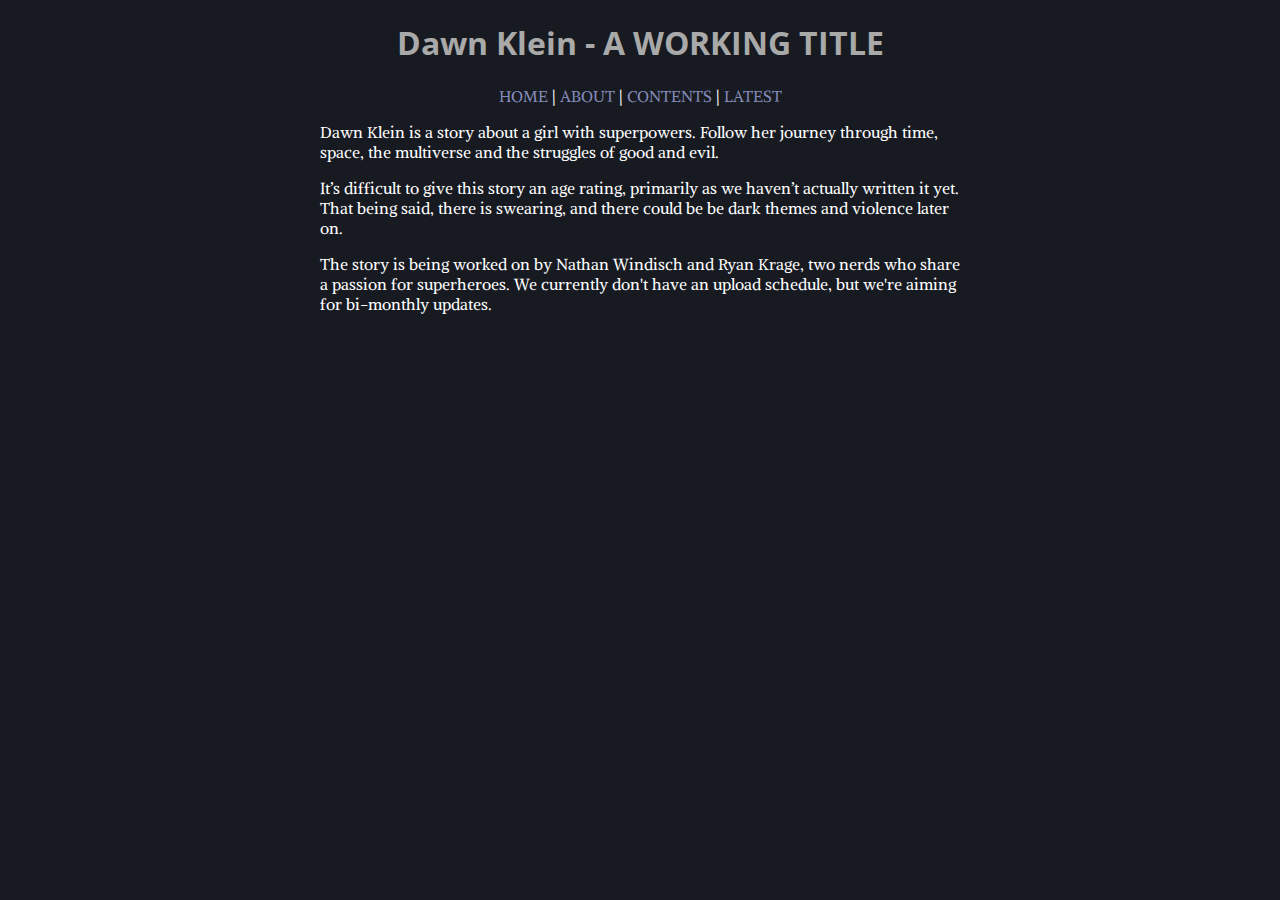
<file: index.html>
<!doctype html>
<html>
    <head>
        <meta name="viewport" content="width=device-width, initial-scale=1.0">
        <link rel="stylesheet" href="/css/style.css">
        <link rel="shortcut icon" href="/favicon.ico">
        <title>Dawn Klein - A Web Serial</title>
    </head>

    <body>
        <h1>Dawn Klein - A WORKING TITLE</h1>
        <div id="header">
            <p><a href="/">HOME</a> | <a href="/about">ABOUT</a> | <a href="/contents">CONTENTS</a> | <a href="/latest">LATEST</a></p>
        </div>
        <p>Dawn Klein is a story about a girl with superpowers. Follow her journey through time, space, the multiverse and the struggles of good and evil.</p>
        <p>It’s difficult to give this story an age rating, primarily as we haven’t actually written it yet. That being said, there is swearing, and there could be be dark themes and violence later on.</p>
        <p>The story is being worked on by Nathan Windisch and Ryan Krage, two nerds who share a passion for superheroes. We currently don't have an upload schedule, but we're aiming for bi-monthly updates.</p>
    </body>
</html>
</file>
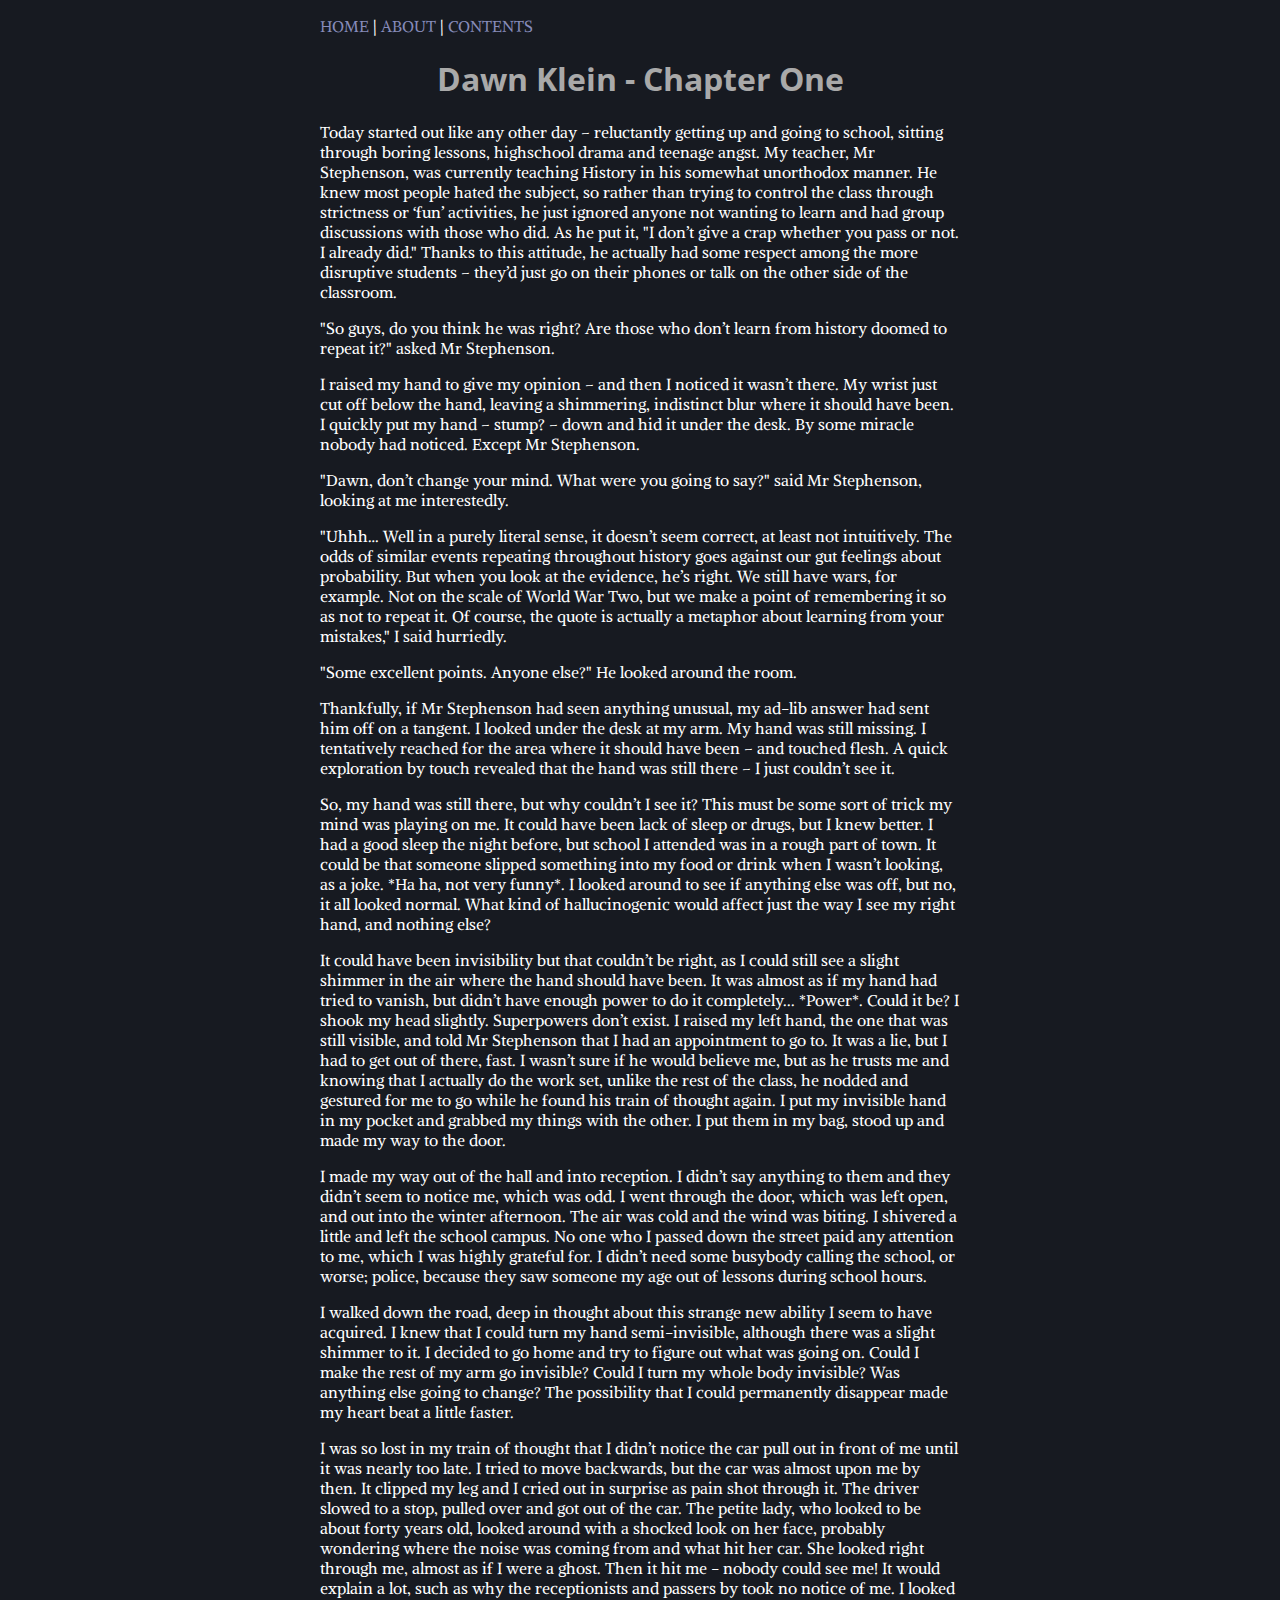
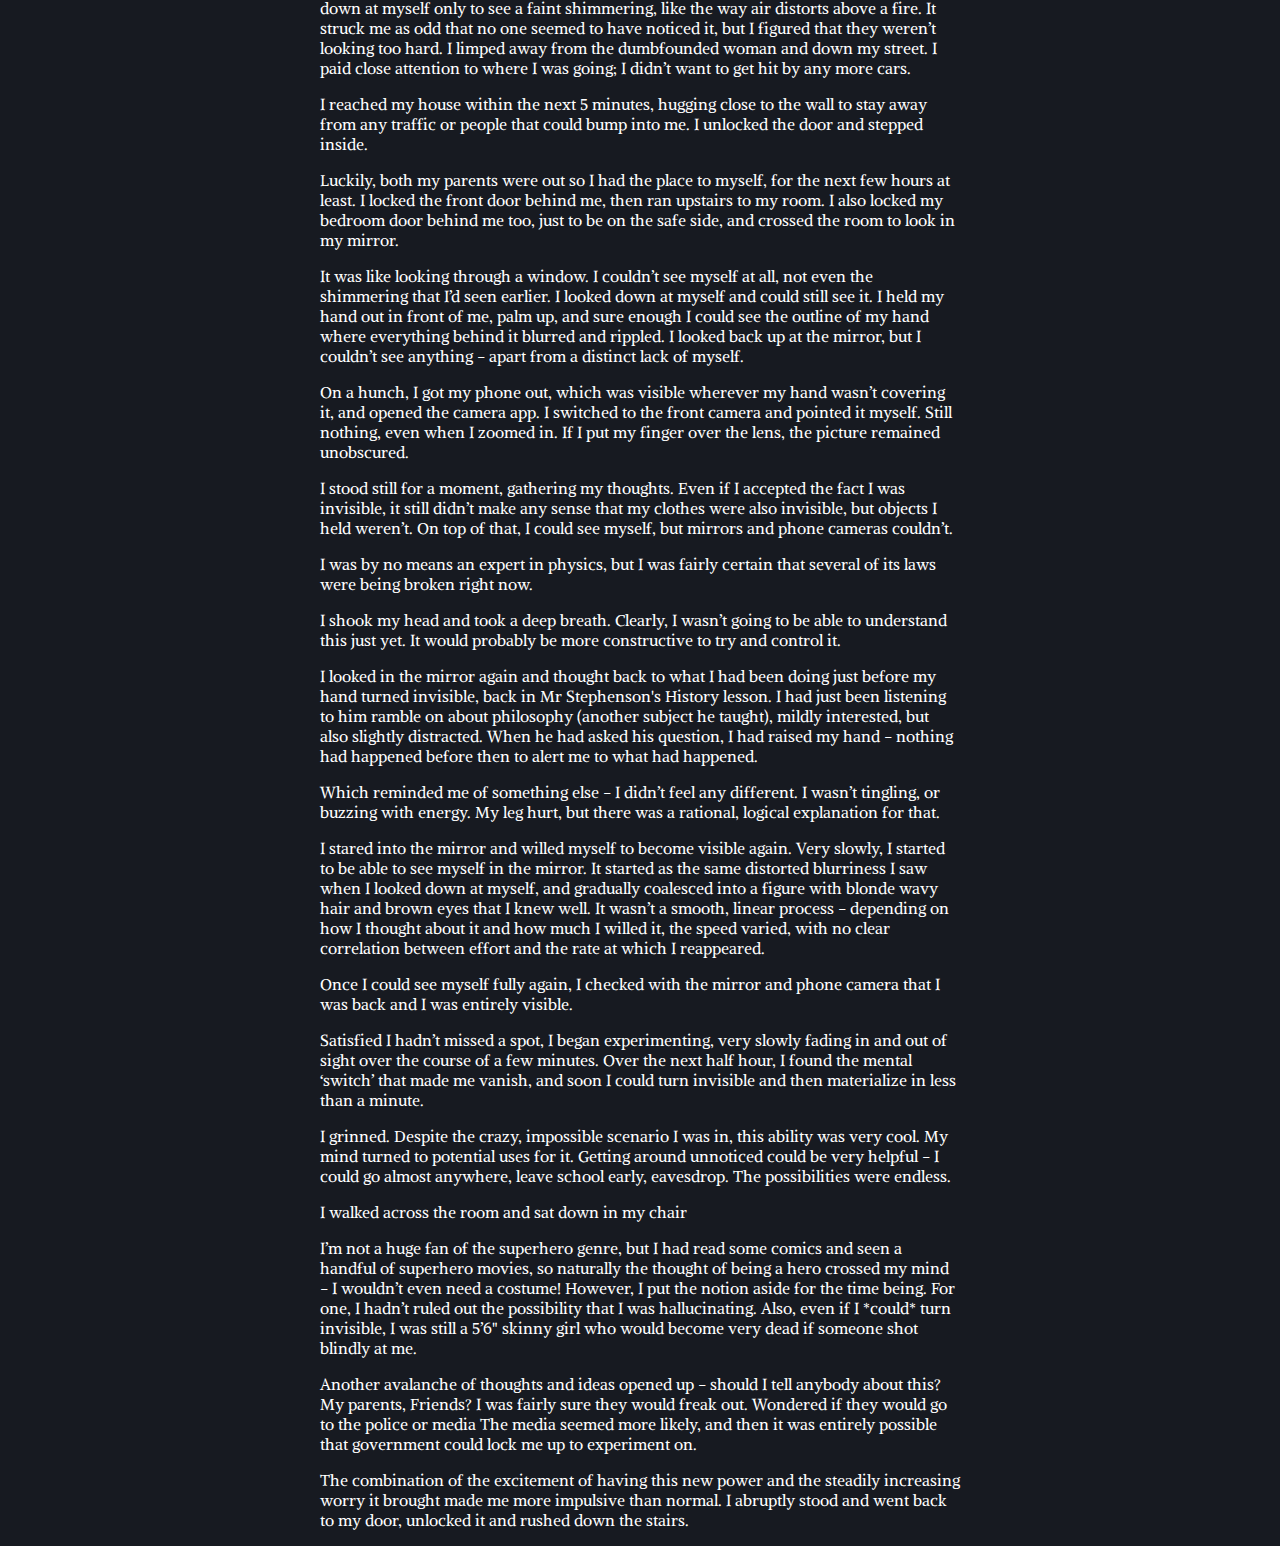
<file: 1.html>
<!doctype html>
<html>
  <head>
    <meta name="viewport" content="width=device-width, initial-scale=1.0">
    <link rel="stylesheet" href="/css/style.css">
    <link rel="shortcut icon" href="/favion.ico">
    <title>Dawn Klein - Chapter I - A Web Serial</title>
  </head>

  <body>
    <p><a href="/">HOME</a> | <a href="/about">ABOUT</a> | <a href="/contents">CONTENTS</a></p>
    <h1>Dawn Klein - Chapter One</h1>
    <p>Today started out like any other day – reluctantly getting up and going
to school, sitting through boring lessons, highschool drama and teenage
angst. My teacher, Mr Stephenson, was currently teaching History in his
somewhat unorthodox manner. He knew most people hated the subject, so
rather than trying to control the class through strictness or ‘fun’
activities, he just ignored anyone not wanting to learn and had group
discussions with those who did. As he put it, "I don’t give a crap
whether you pass or not. I already did." Thanks to this attitude, he
actually had some respect among the more disruptive students – they’d
just go on their phones or talk on the other side of the classroom.</p>

<p>"So guys, do you think he was right? Are those who don’t learn from
history doomed to repeat it?" asked Mr Stephenson.</p>

<p>I raised my hand to give my opinion – and then I noticed it wasn’t
there. My wrist just cut off below the hand, leaving a shimmering,
indistinct blur where it should have been. I quickly put my hand –
stump? – down and hid it under the desk. By some miracle nobody had
noticed. Except Mr Stephenson.</p>

<p>"Dawn, don’t change your mind. What were you going to say?" said Mr
Stephenson, looking at me interestedly.</p>

<p>"Uhhh… Well in a purely literal sense, it doesn’t seem correct, at least
not intuitively. The odds of similar events repeating throughout history
goes against our gut feelings about probability. But when you look at
the evidence, he’s right. We still have wars, for example. Not on the
scale of World War Two, but we make a point of remembering it so as not
to repeat it. Of course, the quote is actually a metaphor about learning
from your mistakes," I said hurriedly.</p>

<p>"Some excellent points. Anyone else?" He looked around the room.</p>

<p>Thankfully, if Mr Stephenson had seen anything unusual, my ad-lib answer
had sent him off on a tangent. I looked under the desk at my arm. My
hand was still missing. I tentatively reached for the area where it
should have been – and touched flesh. A quick exploration by touch
revealed that the hand was still there – I just couldn’t see it.</p>

<p>So, my hand was still there, but why couldn’t I see it? This must be
some sort of trick my mind was playing on me. It could have been lack of
sleep or drugs, but I knew better. I had a good sleep the night before,
but school I attended was in a rough part of town. It could be that
someone slipped something into my food or drink when I wasn’t looking,
as a joke. *Ha ha, not very funny*. I looked around to see if anything
else was off, but no, it all looked normal. What kind of hallucinogenic
would affect just the way I see my right hand, and nothing else?</p>

<p>It could have been invisibility but that couldn’t be right, as I could
still see a slight shimmer in the air where the hand should have been.
It was almost as if my hand had tried to vanish, but didn’t have enough
power to do it completely... *Power*. Could it be? I shook my head
slightly. Superpowers don’t exist. I raised my left hand, the one that
was still visible, and told Mr Stephenson that I had an appointment to
go to. It was a lie, but I had to get out of there, fast. I wasn’t sure
if he would believe me, but as he trusts me and knowing that I actually
do the work set, unlike the rest of the class, he nodded and gestured
for me to go while he found his train of thought again. I put my
invisible hand in my pocket and grabbed my things with the other. I put
them in my bag, stood up and made my way to the door.</p>

<p>I made my way out of the hall and into reception. I didn’t say anything
to them and they didn’t seem to notice me, which was odd. I went through
the door, which was left open, and out into the winter afternoon. The
air was cold and the wind was biting. I shivered a little and left the
school campus. No one who I passed down the street paid any attention to
me, which I was highly grateful for. I didn’t need some busybody calling
the school, or worse; police, because they saw someone my age out of
lessons during school hours.</p>

<p>I walked down the road, deep in thought about this strange new ability I
seem to have acquired. I knew that I could turn my hand semi-invisible,
although there was a slight shimmer to it. I decided to go home and try
to figure out what was going on. Could I make the rest of my arm go
invisible? Could I turn my whole body invisible? Was anything else going
to change? The possibility that I could permanently disappear made my
heart beat a little faster.</p>

<p>I was so lost in my train of thought that I didn’t notice the car pull
out in front of me until it was nearly too late. I tried to move
backwards, but the car was almost upon me by then. It clipped my leg and
I cried out in surprise as pain shot through it. The driver slowed to a
stop, pulled over and got out of the car. The petite lady, who looked to
be about forty years old, looked around with a shocked look on her face,
probably wondering where the noise was coming from and what hit her car.
She looked right through me, almost as if I were a ghost. Then it hit me
- nobody could see me! It would explain a lot, such as why the
receptionists and passers by took no notice of me. I looked down at
myself only to see a faint shimmering, like the way air distorts above a
fire. It struck me as odd that no one seemed to have noticed it, but I
figured that they weren’t looking too hard. I limped away from the
dumbfounded woman and down my street. I paid close attention to where I
was going; I didn’t want to get hit by any more cars.</p>

<p>I reached my house within the next 5 minutes, hugging close to the wall
to stay away from any traffic or people that could bump into me. I
unlocked the door and stepped inside.</p>

<p>Luckily, both my parents were out so I had the place to myself, for the
next few hours at least. I locked the front door behind me, then ran
upstairs to my room. I also locked my bedroom door behind me too, just
to be on the safe side, and crossed the room to look in my mirror.</p>

<p>It was like looking through a window. I couldn’t see myself at all, not
even the shimmering that I’d seen earlier. I looked down at myself and
could still see it. I held my hand out in front of me, palm up, and sure
enough I could see the outline of my hand where everything behind it
blurred and rippled. I looked back up at the mirror, but I couldn’t see
anything - apart from a distinct lack of myself.</p>

<p>On a hunch, I got my phone out, which was visible wherever my hand
wasn’t covering it, and opened the camera app. I switched to the front
camera and pointed it myself. Still nothing, even when I zoomed in. If I
put my finger over the lens, the picture remained unobscured.</p>

<p>I stood still for a moment, gathering my thoughts. Even if I accepted
the fact I was invisible, it still didn’t make any sense that my clothes
were also invisible, but objects I held weren’t. On top of that, I could
see myself, but mirrors and phone cameras couldn’t.</p>

<p>I was by no means an expert in physics, but I was fairly certain that
several of its laws were being broken right now.</p>

<p>I shook my head and took a deep breath. Clearly, I wasn’t going to be
able to understand this just yet. It would probably be more constructive
to try and control it.</p>

<p>I looked in the mirror again and thought back to what I had been doing
just before my hand turned invisible, back in Mr Stephenson's History
lesson. I had just been listening to him ramble on about philosophy
(another subject he taught), mildly interested, but also slightly
distracted. When he had asked his question, I had raised my hand -
nothing had happened before then to alert me to what had happened.</p>

<p>Which reminded me of something else - I didn’t feel any different. I
wasn’t tingling, or buzzing with energy. My leg hurt, but there was a
rational, logical explanation for that.</p>

<p>I stared into the mirror and willed myself to become visible again. Very
slowly, I started to be able to see myself in the mirror. It started as
the same distorted blurriness I saw when I looked down at myself, and
gradually coalesced into a figure with blonde wavy hair and brown eyes
that I knew well. It wasn’t a smooth, linear process - depending on how
I thought about it and how much I willed it, the speed varied, with no
clear correlation between effort and the rate at which I reappeared.</p>

<p>Once I could see myself fully again, I checked with the mirror and phone
camera that I was back and I was entirely visible.</p>

<p>Satisfied I hadn’t missed a spot, I began experimenting, very slowly
fading in and out of sight over the course of a few minutes. Over the
next half hour, I found the mental ‘switch’ that made me vanish, and
soon I could turn invisible and then materialize in less than a minute.</p>

<p>I grinned. Despite the crazy, impossible scenario I was in, this ability
was very cool. My mind turned to potential uses for it. Getting around
unnoticed could be very helpful - I could go almost anywhere, leave
school early, eavesdrop. The possibilities were endless.</p>

<p>I walked across the room and sat down in my chair</p>

<p>I’m not a huge fan of the superhero genre, but I had read some comics
and seen a handful of superhero movies, so naturally the thought of
being a hero crossed my mind - I wouldn’t even need a costume! However,
I put the notion aside for the time being. For one, I hadn’t ruled out
the possibility that I was hallucinating. Also, even if I *could* turn
invisible, I was still a 5’6" skinny girl who would become very dead if
someone shot blindly at me.</p>

<p>Another avalanche of thoughts and ideas opened up - should I tell
anybody about this? My parents, Friends? I was fairly sure they would
freak out. Wondered if they would go to the police or media The media
seemed more likely, and then it was entirely possible that government
could lock me up to experiment on.</p>

<p>The combination of the excitement of having this new power and the
steadily increasing worry it brought made me more impulsive than normal.
I abruptly stood and went back to my door, unlocked it and rushed down
the stairs.</p>
  </body>
</html>
</file>
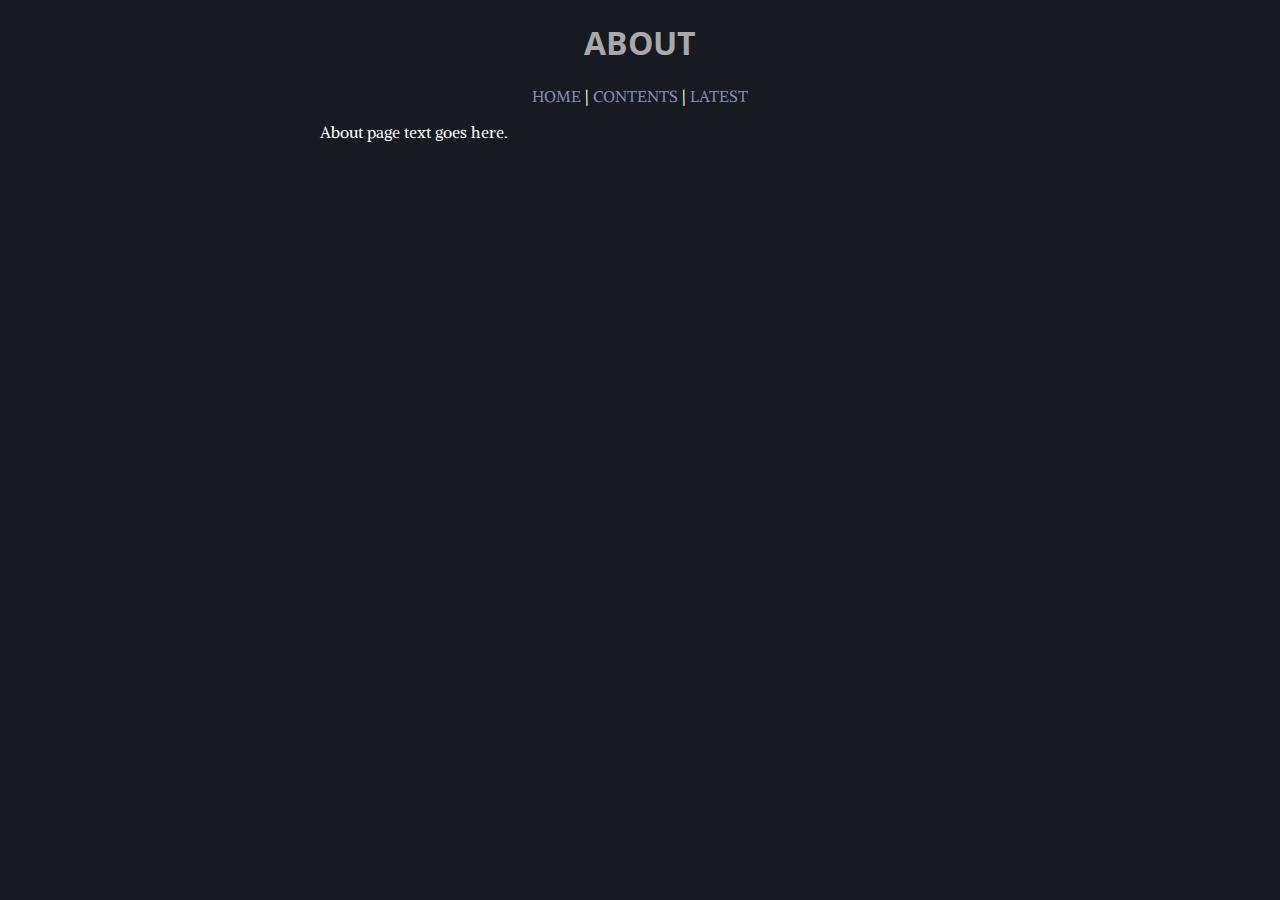
<file: about.html>
<!doctype html>
<html>
    <head>
        <meta name="viewport" content="width=device-width, initial-scale=1.0">
        <link rel="stylesheet" href="/css/style.css">
        <link rel="shortcut icon" href="/favicon.ico">
        <title>Dawn Klein - A Web Serial</title>
    </head>

    <body>
        <h1>ABOUT</h1>
        <div id="header">
            <p><a href="/">HOME</a> | <a href="/contents">CONTENTS</a> | <a href="/latest">LATEST</a></p>
        </div>
        <p>About page text goes here.</p>
    </body>
</html>
</file>
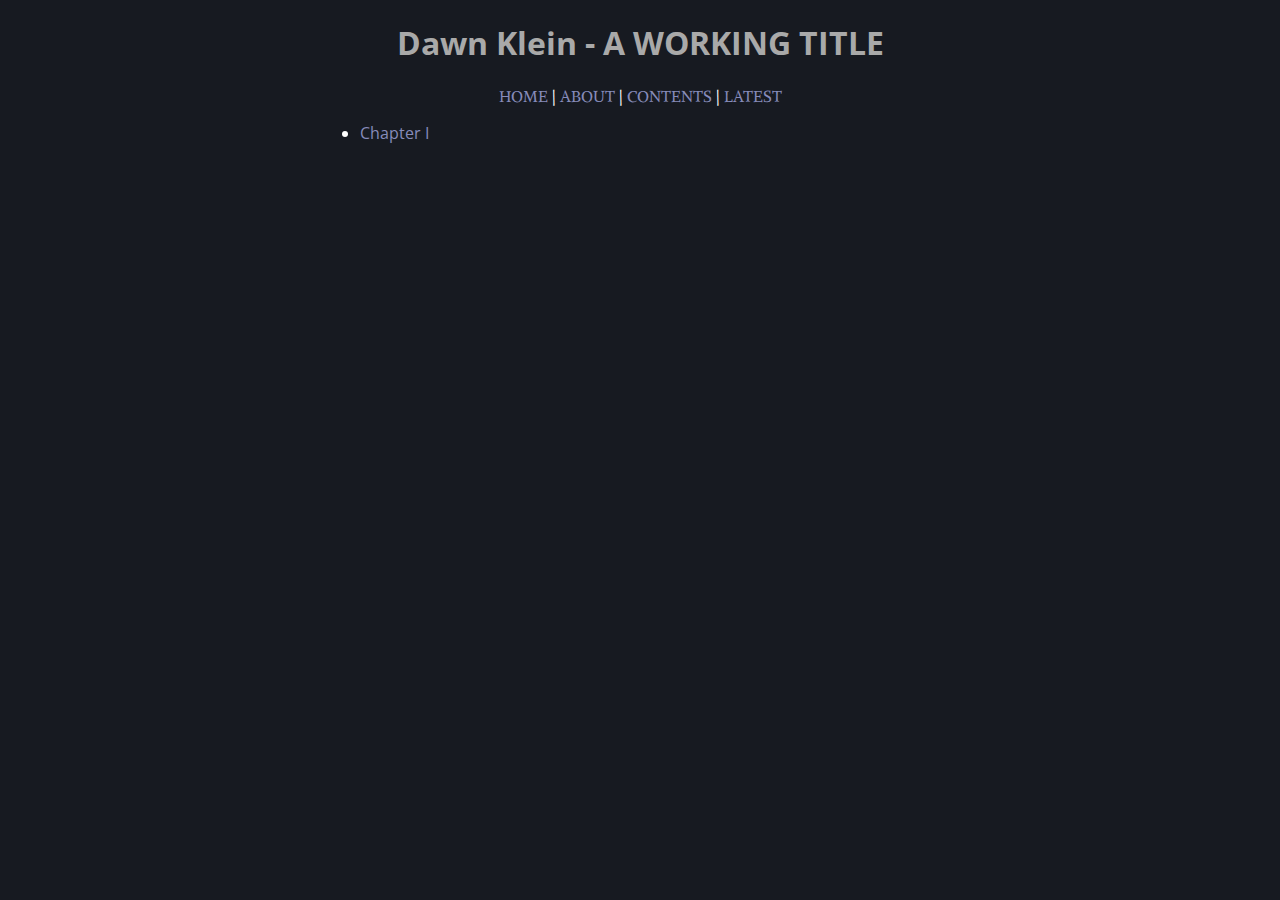
<file: contents.html>
<!doctype html>
<html>
    <head>
        <meta name="viewport" content="width=device-width, initial-scale=1.0">
        <link rel="stylesheet" href="/css/style.css">
        <link rel="shortcut icon" href="/favicon.ico">
        <title>Dawn Klein - A Web Serial</title>
    </head>

    <body>
        <h1>Dawn Klein - A WORKING TITLE</h1>
        <div id="header">
            <p><a href="/">HOME</a> | <a href="/about">ABOUT</a> | <a href="/contents">CONTENTS</a> | <a href="/latest">LATEST</a></p>
        </div>
        <ul>
            <li><a href="one">Chapter I</a></li>
        </ul>
    </body>
</html>
</file>
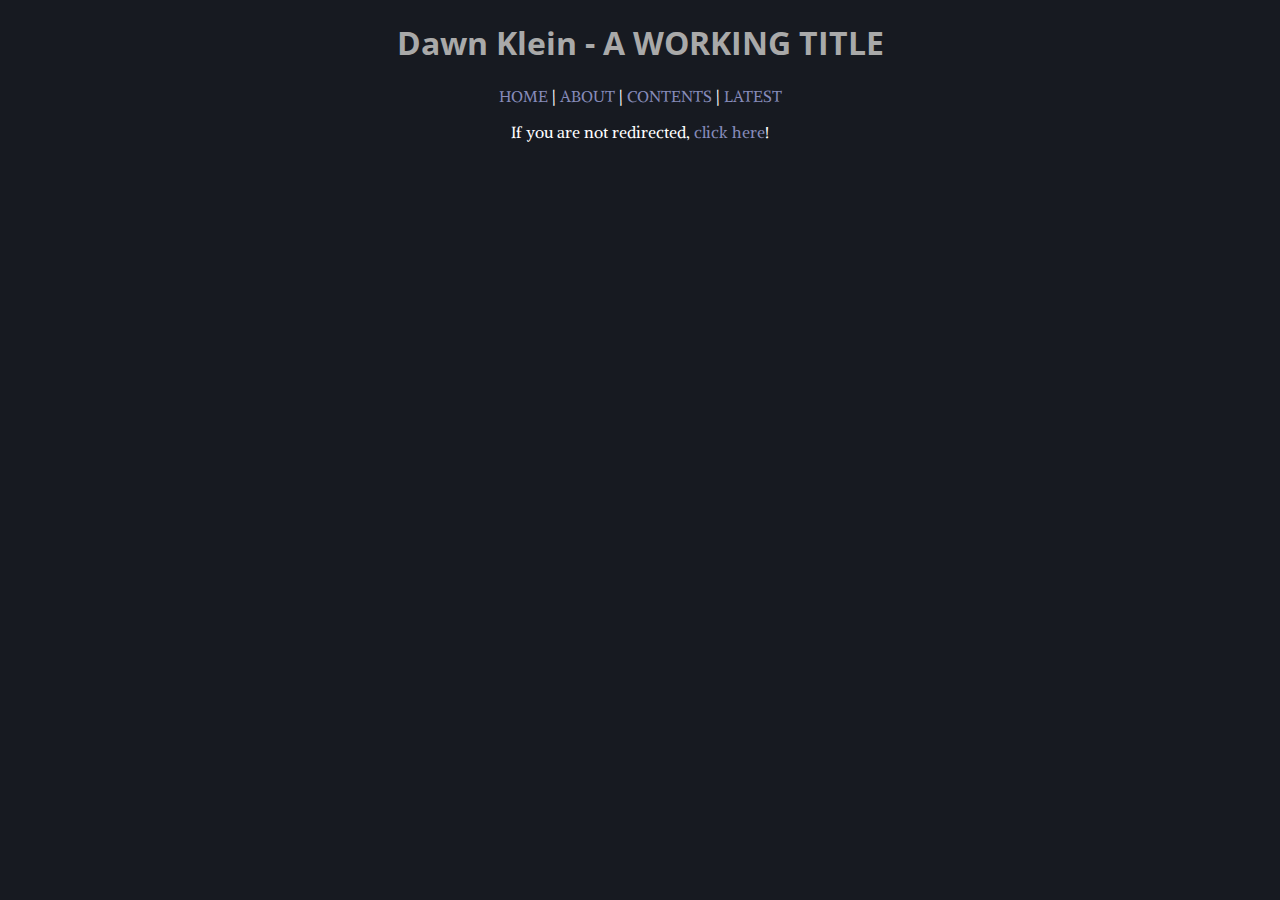
<file: discord.html>
<!doctype html>
<html>
    <head>
        <meta name="viewport" content="width=device-width, initial-scale=1.0">
        <link rel="stylesheet" href="/css/style.css">
        <link rel="shortcut icon" href="/favicon.ico">
        <title>Dawn Klein - A Web Serial</title>
        <meta http-equiv="refresh" content="0; URL=javascript:window.open('https://discord.gg/dPaBvn3','_blank');"/>
    </head>

    <body>
        <h1>Dawn Klein - A WORKING TITLE</h1>
        <div id="header">
            <p><a href="/">HOME</a> | <a href="/about">ABOUT</a> | <a href="/contents">CONTENTS</a> | <a href="/latest">LATEST</a></p>
        </div>
        <p id="header">If you are not redirected, <a href="https://discord.gg/dPaBvn3" target="_blank">click here</a>!</p>
    </body>
</html>
</file>
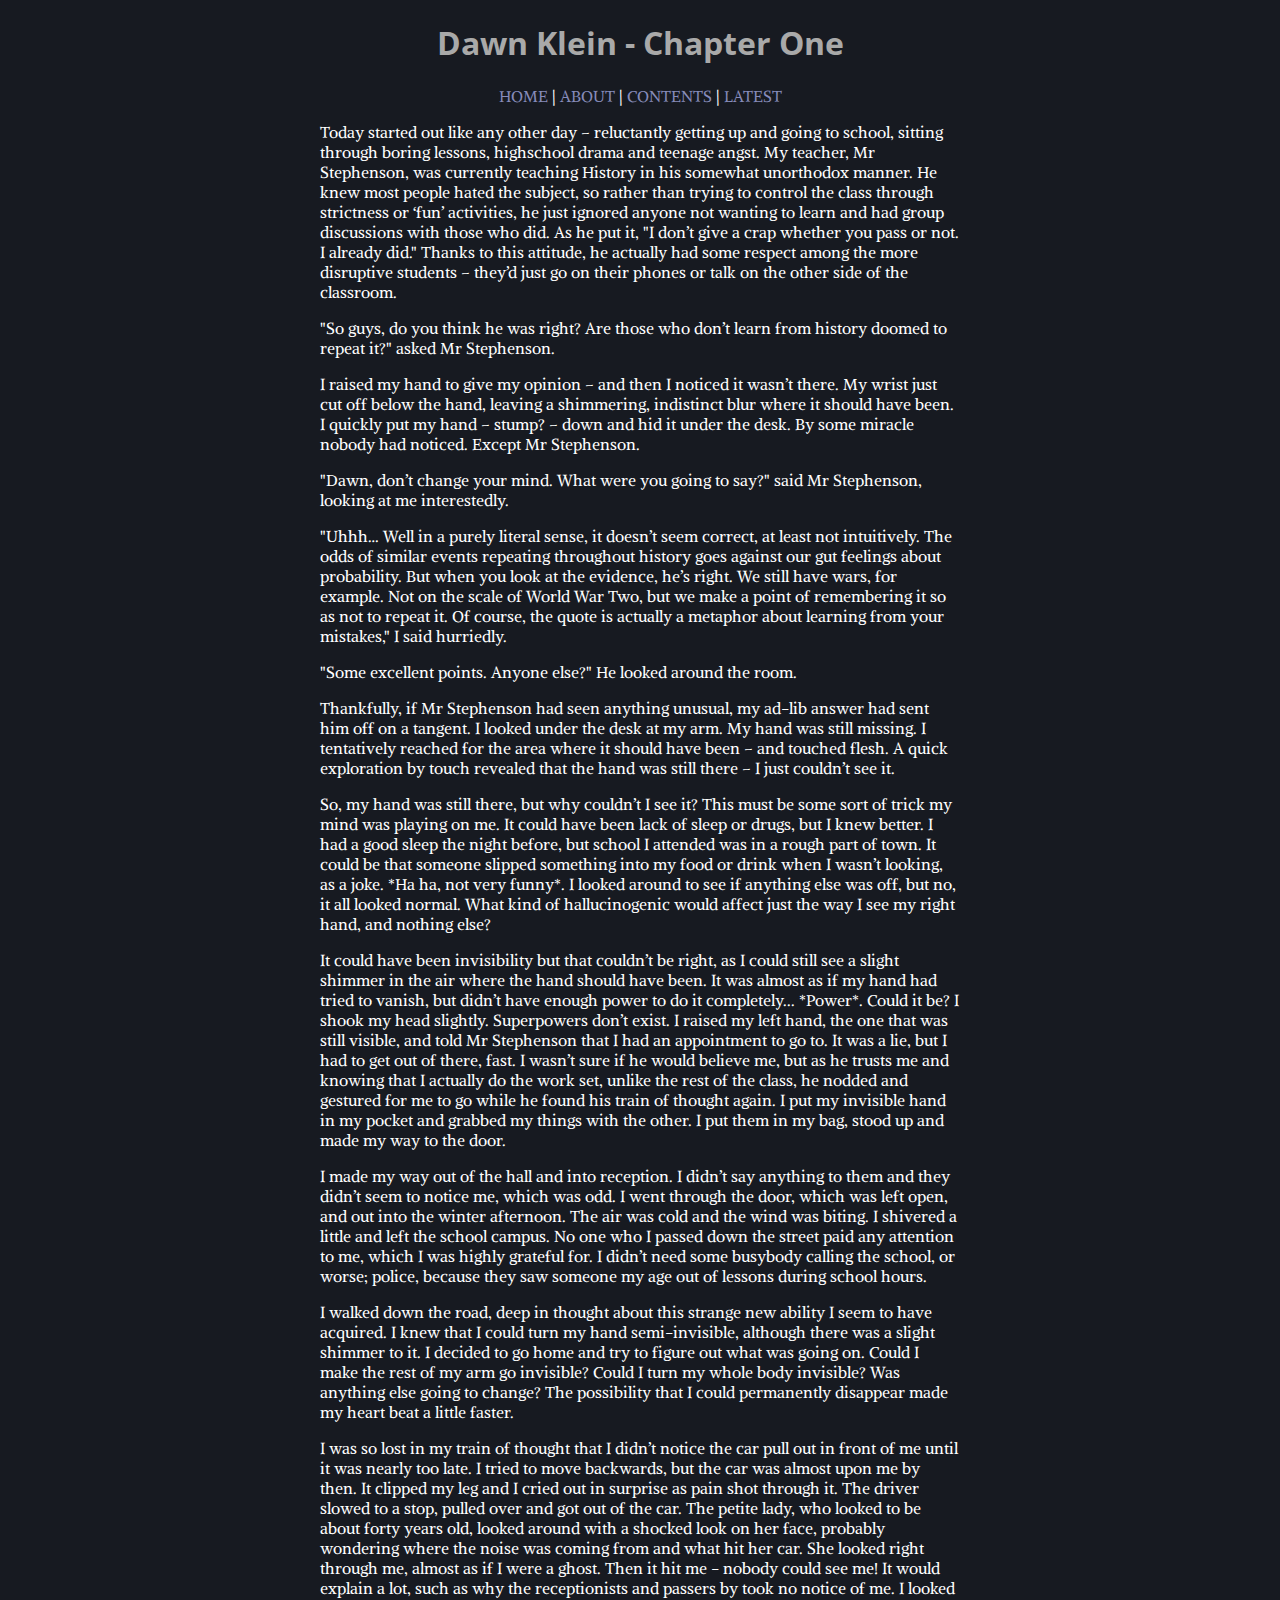
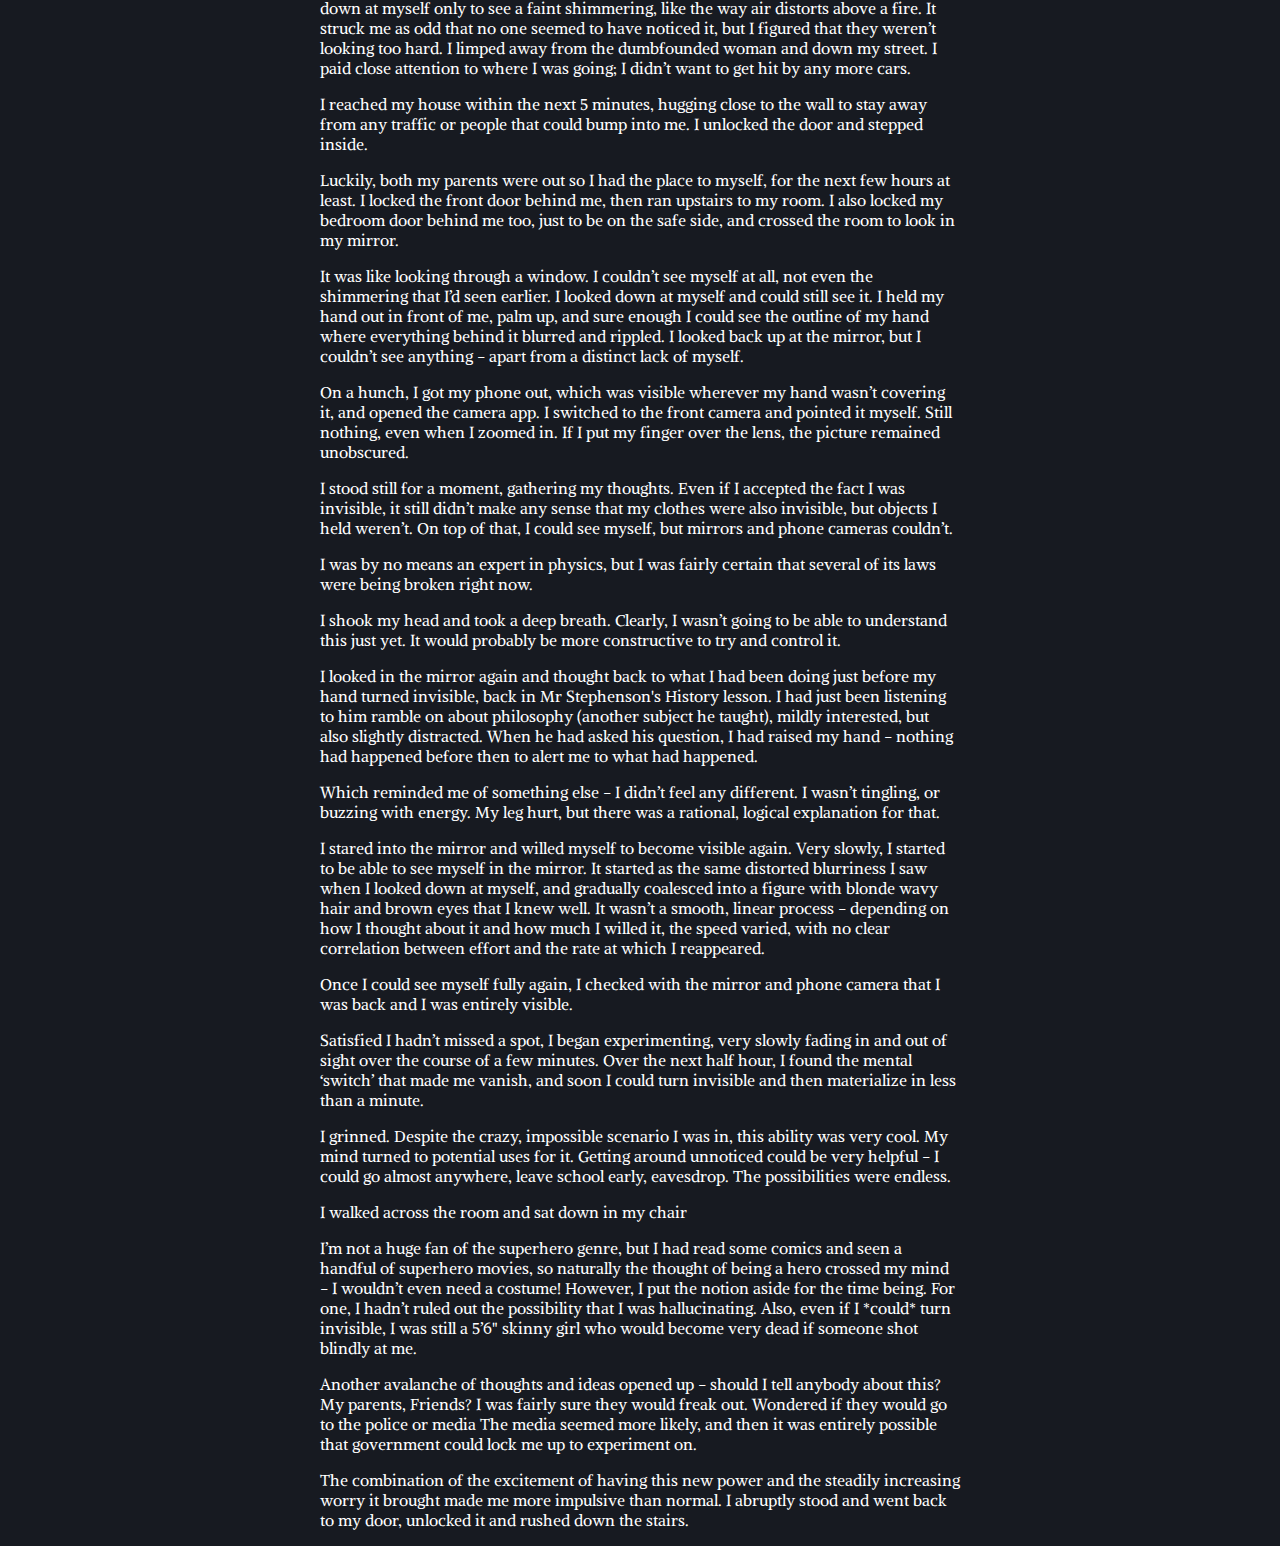
<file: one.html>
<!doctype html>
<html>
    <head>
        <meta name="viewport" content="width=device-width, initial-scale=1.0">
        <link rel="stylesheet" href="/css/style.css">
        <link rel="shortcut icon" href="/favicon.ico">
        <title>Dawn Klein - Chapter One - A Web Serial</title>
    </head>

    <body>
        <h1>Dawn Klein - Chapter One</h1>
        <div id="header">
            <p><a href="/">HOME</a> | <a href="/about">ABOUT</a> | <a href="/contents">CONTENTS</a> | <a href="/latest">LATEST</a></p>
        </div>
        <p>Today started out like any other day – reluctantly getting up and going to school, sitting through boring lessons, highschool drama and teenage angst. My teacher, Mr Stephenson, was currently teaching History in his somewhat unorthodox manner. He knew most people hated the subject, so rather than trying to control the class through strictness or ‘fun’ activities, he just ignored anyone not wanting to learn and had group discussions with those who did. As he put it, "I don’t give a crap whether you pass or not. I already did." Thanks to this attitude, he actually had some respect among the more disruptive students – they’d just go on their phones or talk on the other side of the classroom.</p>

        <p>"So guys, do you think he was right? Are those who don’t learn from history doomed to repeat it?" asked Mr Stephenson.</p>

        <p>I raised my hand to give my opinion – and then I noticed it wasn’t there. My wrist just cut off below the hand, leaving a shimmering, indistinct blur where it should have been. I quickly put my hand – stump? – down and hid it under the desk. By some miracle nobody had noticed. Except Mr Stephenson.</p>

        <p>"Dawn, don’t change your mind. What were you going to say?" said Mr Stephenson, looking at me interestedly.</p>

        <p>"Uhhh… Well in a purely literal sense, it doesn’t seem correct, at least not intuitively. The odds of similar events repeating throughout history goes against our gut feelings about probability. But when you look at the evidence, he’s right. We still have wars, for example. Not on the scale of World War Two, but we make a point of remembering it so as not to repeat it. Of course, the quote is actually a metaphor about learning from your mistakes," I said hurriedly.</p>

        <p>"Some excellent points. Anyone else?" He looked around the room.</p>

        <p>Thankfully, if Mr Stephenson had seen anything unusual, my ad-lib answer had sent him off on a tangent. I looked under the desk at my arm. My hand was still missing. I tentatively reached for the area where it should have been – and touched flesh. A quick exploration by touch revealed that the hand was still there – I just couldn’t see it.</p>

        <p>So, my hand was still there, but why couldn’t I see it? This must be some sort of trick my mind was playing on me. It could have been lack of sleep or drugs, but I knew better. I had a good sleep the night before, but school I attended was in a rough part of town. It could be that someone slipped something into my food or drink when I wasn’t looking, as a joke. *Ha ha, not very funny*. I looked around to see if anything else was off, but no, it all looked normal. What kind of hallucinogenic would affect just the way I see my right hand, and nothing else?</p>

        <p>It could have been invisibility but that couldn’t be right, as I could still see a slight shimmer in the air where the hand should have been. It was almost as if my hand had tried to vanish, but didn’t have enough power to do it completely... *Power*. Could it be? I shook my head slightly. Superpowers don’t exist. I raised my left hand, the one that was still visible, and told Mr Stephenson that I had an appointment to go to. It was a lie, but I had to get out of there, fast. I wasn’t sure if he would believe me, but as he trusts me and knowing that I actually do the work set, unlike the rest of the class, he nodded and gestured for me to go while he found his train of thought again. I put my invisible hand in my pocket and grabbed my things with the other. I put them in my bag, stood up and made my way to the door.</p>

        <p>I made my way out of the hall and into reception. I didn’t say anything to them and they didn’t seem to notice me, which was odd. I went through the door, which was left open, and out into the winter afternoon. The air was cold and the wind was biting. I shivered a little and left the school campus. No one who I passed down the street paid any attention to me, which I was highly grateful for. I didn’t need some busybody calling the school, or worse; police, because they saw someone my age out of lessons during school hours.</p>

        <p>I walked down the road, deep in thought about this strange new ability I seem to have acquired. I knew that I could turn my hand semi-invisible, although there was a slight shimmer to it. I decided to go home and try to figure out what was going on. Could I make the rest of my arm go invisible? Could I turn my whole body invisible? Was anything else going to change? The possibility that I could permanently disappear made my heart beat a little faster.</p>

        <p>I was so lost in my train of thought that I didn’t notice the car pull out in front of me until it was nearly too late. I tried to move backwards, but the car was almost upon me by then. It clipped my leg and I cried out in surprise as pain shot through it. The driver slowed to a stop, pulled over and got out of the car. The petite lady, who looked to be about forty years old, looked around with a shocked look on her face, probably wondering where the noise was coming from and what hit her car. She looked right through me, almost as if I were a ghost. Then it hit me - nobody could see me! It would explain a lot, such as why the receptionists and passers by took no notice of me. I looked down at myself only to see a faint shimmering, like the way air distorts above a fire. It struck me as odd that no one seemed to have noticed it, but I figured that they weren’t looking too hard. I limped away from the dumbfounded woman and down my street. I paid close attention to where I was going; I didn’t want to get hit by any more cars.</p>

        <p>I reached my house within the next 5 minutes, hugging close to the wall to stay away from any traffic or people that could bump into me. I unlocked the door and stepped inside.</p>

        <p>Luckily, both my parents were out so I had the place to myself, for the next few hours at least. I locked the front door behind me, then ran upstairs to my room. I also locked my bedroom door behind me too, just to be on the safe side, and crossed the room to look in my mirror.</p>

        <p>It was like looking through a window. I couldn’t see myself at all, not even the shimmering that I’d seen earlier. I looked down at myself and could still see it. I held my hand out in front of me, palm up, and sure enough I could see the outline of my hand where everything behind it blurred and rippled. I looked back up at the mirror, but I couldn’t see anything - apart from a distinct lack of myself.</p>

        <p>On a hunch, I got my phone out, which was visible wherever my hand wasn’t covering it, and opened the camera app. I switched to the front camera and pointed it myself. Still nothing, even when I zoomed in. If I put my finger over the lens, the picture remained unobscured.</p>

        <p>I stood still for a moment, gathering my thoughts. Even if I accepted the fact I was invisible, it still didn’t make any sense that my clothes were also invisible, but objects I held weren’t. On top of that, I could see myself, but mirrors and phone cameras couldn’t.</p>

        <p>I was by no means an expert in physics, but I was fairly certain that several of its laws were being broken right now.</p>

        <p>I shook my head and took a deep breath. Clearly, I wasn’t going to be able to understand this just yet. It would probably be more constructive to try and control it.</p>

        <p>I looked in the mirror again and thought back to what I had been doing just before my hand turned invisible, back in Mr Stephenson's History lesson. I had just been listening to him ramble on about philosophy (another subject he taught), mildly interested, but also slightly distracted. When he had asked his question, I had raised my hand - nothing had happened before then to alert me to what had happened.</p>

        <p>Which reminded me of something else - I didn’t feel any different. I wasn’t tingling, or buzzing with energy. My leg hurt, but there was a rational, logical explanation for that.</p>

        <p>I stared into the mirror and willed myself to become visible again. Very slowly, I started to be able to see myself in the mirror. It started as the same distorted blurriness I saw when I looked down at myself, and gradually coalesced into a figure with blonde wavy hair and brown eyes that I knew well. It wasn’t a smooth, linear process - depending on how I thought about it and how much I willed it, the speed varied, with no clear correlation between effort and the rate at which I reappeared.</p>

        <p>Once I could see myself fully again, I checked with the mirror and phone camera that I was back and I was entirely visible.</p>

        <p>Satisfied I hadn’t missed a spot, I began experimenting, very slowly fading in and out of sight over the course of a few minutes. Over the next half hour, I found the mental ‘switch’ that made me vanish, and soon I could turn invisible and then materialize in less than a minute.</p>

        <p>I grinned. Despite the crazy, impossible scenario I was in, this ability was very cool. My mind turned to potential uses for it. Getting around unnoticed could be very helpful - I could go almost anywhere, leave school early, eavesdrop. The possibilities were endless.</p>

        <p>I walked across the room and sat down in my chair</p>

        <p>I’m not a huge fan of the superhero genre, but I had read some comics and seen a handful of superhero movies, so naturally the thought of being a hero crossed my mind - I wouldn’t even need a costume! However, I put the notion aside for the time being. For one, I hadn’t ruled out the possibility that I was hallucinating. Also, even if I *could* turn invisible, I was still a 5’6" skinny girl who would become very dead if someone shot blindly at me.</p>

        <p>Another avalanche of thoughts and ideas opened up - should I tell anybody about this? My parents, Friends? I was fairly sure they would freak out. Wondered if they would go to the police or media The media seemed more likely, and then it was entirely possible that government could lock me up to experiment on.</p>

        <p>The combination of the excitement of having this new power and the steadily increasing worry it brought made me more impulsive than normal. I abruptly stood and went back to my door, unlocked it and rushed down the stairs.</p>
    </body>
</html>
</file>
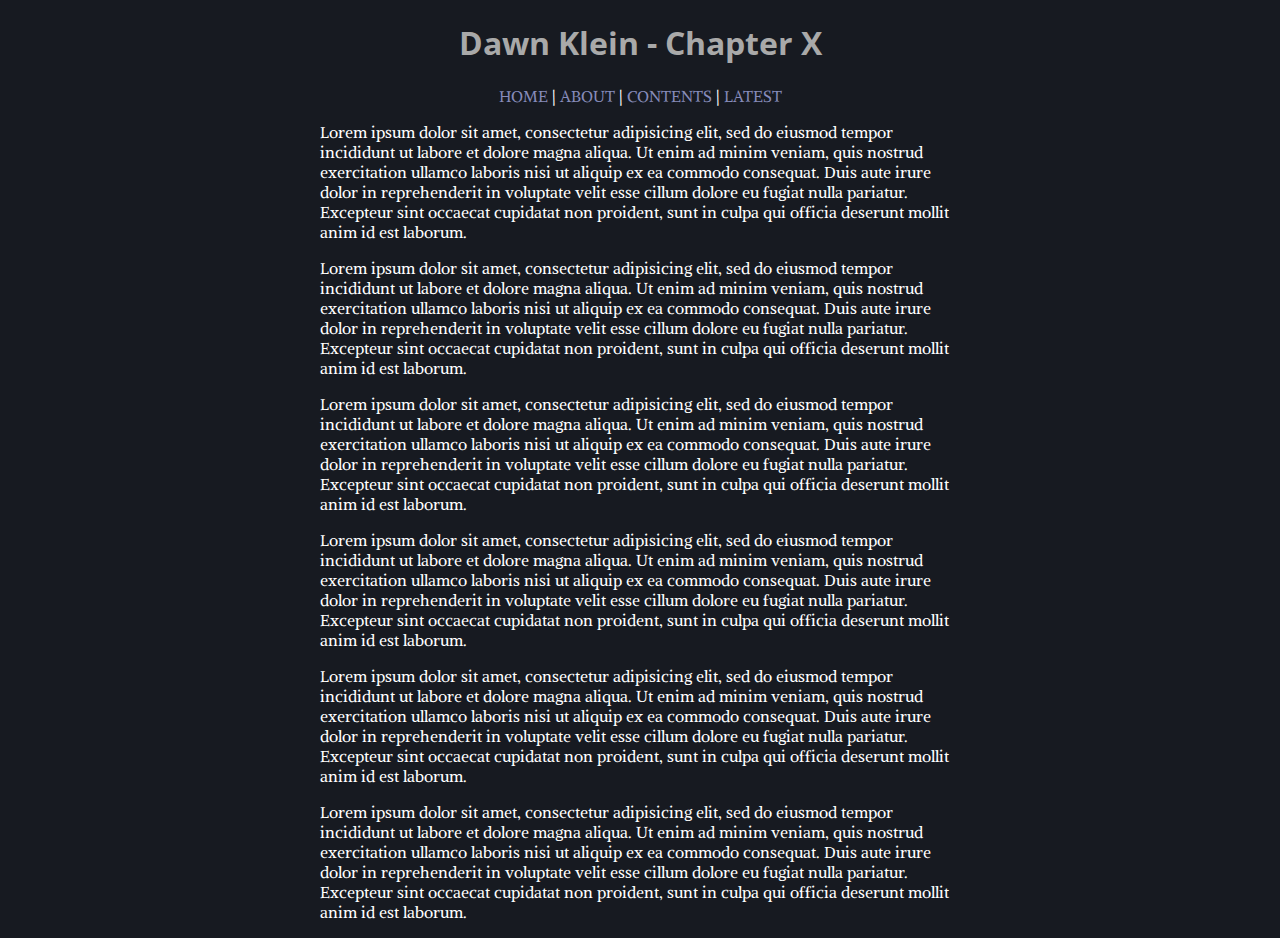
<file: template.html>
<!doctype html>
<html>
    <head>
        <meta name="viewport" content="width=device-width, initial-scale=1.0">
        <link rel="stylesheet" href="/css/style.css">
        <link rel="shortcut icon" href="/favicon.ico">
        <title>Dawn Klein - A Web Serial</title>
    </head>

    <body>
        <h1>Dawn Klein - Chapter X</h1>
        <div id="header">
            <p><a href="/">HOME</a> | <a href="/about">ABOUT</a> | <a href="/contents">CONTENTS</a> | <a href="/latest">LATEST</a></p>
        </div>
        <p>Lorem ipsum dolor sit amet, consectetur adipisicing elit, sed do eiusmod tempor incididunt ut labore et dolore magna aliqua. Ut enim ad minim veniam, quis nostrud exercitation ullamco laboris nisi ut aliquip ex ea commodo consequat. Duis aute irure dolor in reprehenderit in voluptate velit esse cillum dolore eu fugiat nulla pariatur. Excepteur sint occaecat cupidatat non proident, sunt in culpa qui officia deserunt mollit anim id est laborum.</p>
        <p>Lorem ipsum dolor sit amet, consectetur adipisicing elit, sed do eiusmod tempor incididunt ut labore et dolore magna aliqua. Ut enim ad minim veniam, quis nostrud exercitation ullamco laboris nisi ut aliquip ex ea commodo consequat. Duis aute irure dolor in reprehenderit in voluptate velit esse cillum dolore eu fugiat nulla pariatur. Excepteur sint occaecat cupidatat non proident, sunt in culpa qui officia deserunt mollit anim id est laborum.</p>
        <p>Lorem ipsum dolor sit amet, consectetur adipisicing elit, sed do eiusmod tempor incididunt ut labore et dolore magna aliqua. Ut enim ad minim veniam, quis nostrud exercitation ullamco laboris nisi ut aliquip ex ea commodo consequat. Duis aute irure dolor in reprehenderit in voluptate velit esse cillum dolore eu fugiat nulla pariatur. Excepteur sint occaecat cupidatat non proident, sunt in culpa qui officia deserunt mollit anim id est laborum.</p>
        <p>Lorem ipsum dolor sit amet, consectetur adipisicing elit, sed do eiusmod tempor incididunt ut labore et dolore magna aliqua. Ut enim ad minim veniam, quis nostrud exercitation ullamco laboris nisi ut aliquip ex ea commodo consequat. Duis aute irure dolor in reprehenderit in voluptate velit esse cillum dolore eu fugiat nulla pariatur. Excepteur sint occaecat cupidatat non proident, sunt in culpa qui officia deserunt mollit anim id est laborum.</p>
        <p>Lorem ipsum dolor sit amet, consectetur adipisicing elit, sed do eiusmod tempor incididunt ut labore et dolore magna aliqua. Ut enim ad minim veniam, quis nostrud exercitation ullamco laboris nisi ut aliquip ex ea commodo consequat. Duis aute irure dolor in reprehenderit in voluptate velit esse cillum dolore eu fugiat nulla pariatur. Excepteur sint occaecat cupidatat non proident, sunt in culpa qui officia deserunt mollit anim id est laborum.</p>
        <p>Lorem ipsum dolor sit amet, consectetur adipisicing elit, sed do eiusmod tempor incididunt ut labore et dolore magna aliqua. Ut enim ad minim veniam, quis nostrud exercitation ullamco laboris nisi ut aliquip ex ea commodo consequat. Duis aute irure dolor in reprehenderit in voluptate velit esse cillum dolore eu fugiat nulla pariatur. Excepteur sint occaecat cupidatat non proident, sunt in culpa qui officia deserunt mollit anim id est laborum.</p>
    </body>
</html>
</file>
<file: css/style.css>
@import url('https://fonts.googleapis.com/css?family=Alike+Angular');
@import url('https://fonts.googleapis.com/css?family=Open+Sans');

html {
    background-color: #171A21;
}

body {
    font-family: "Open Sans";
    max-width: 50%;
    margin-left: 25%;
}

h1, h2, h3, h4, h5, h6 {
  color: #A9A9A9;
  text-align: center;
}

p {
  color: #FFFFFF;
  size: 125%;
  font-family: 'Alike Angular', serif;
}

#header {
  /*position: absolute;*/
  width: 300px;
  /*height: 200px;
  z-index: 15;
  top: 50%;*/
  margin-left: auto;
  margin-right: auto;
  /*margin: -100px 0 0 -150px;
  background: red;*/
  text-align: center;
}

a {
  text-decoration: none;
  color: #868BBA;
}

a:visited {
  text-decoration: none;
  color: #617073;
}

a:hover {
  text-decoration: underline;
  color: #868BBA;
}

th {
    text-align: left;
}

table, th, td {
    border: 1px solid black;
    border-collapse: collapse;
}

ul > li {
    color: #FFFFFF;
}

ol > li {
    color: #FFFFFF;
}

li p {
    color: #FFFFFF;
    font-family: 'Alike Angular', serif;
}
</file>
